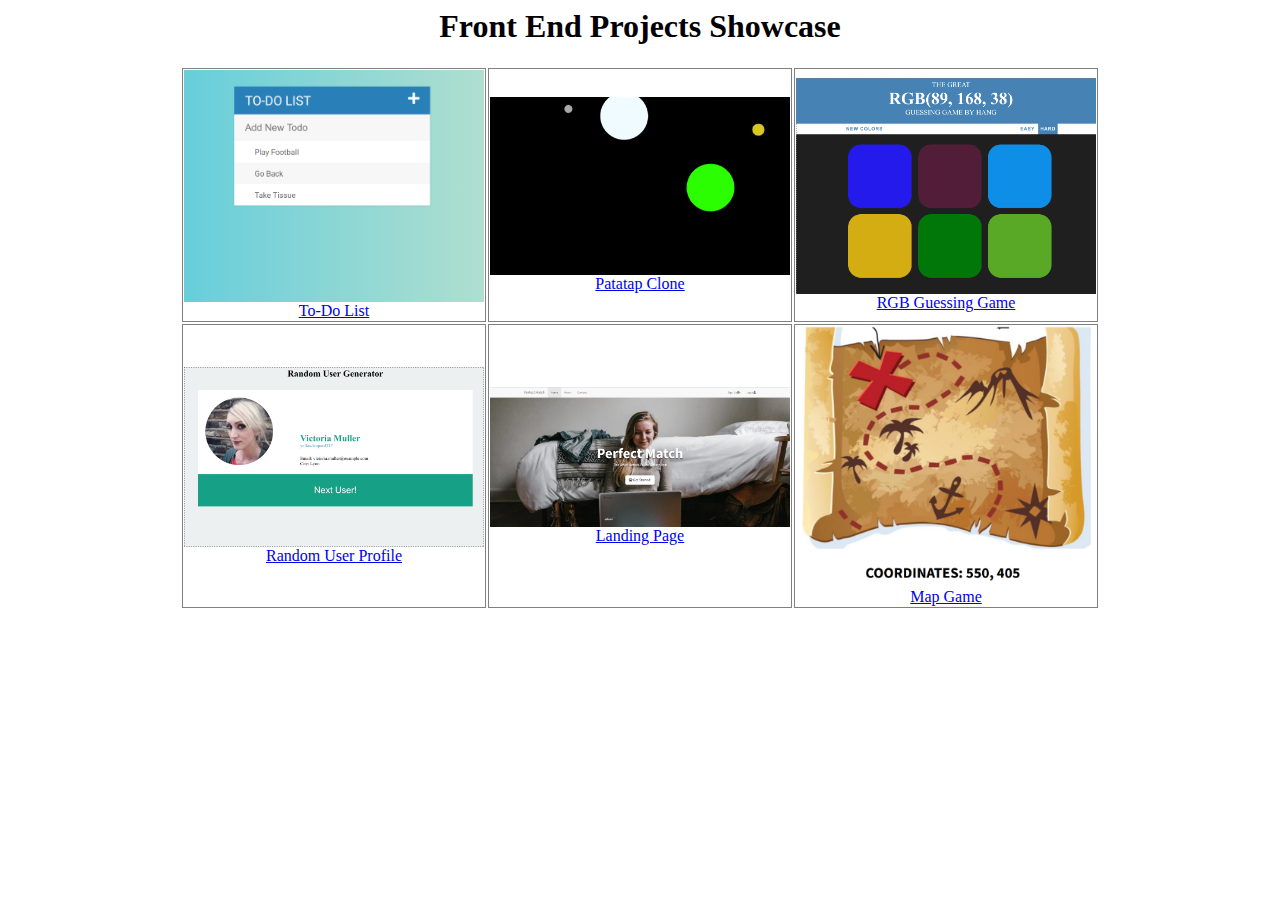
<file: index.html>
<html>
	<head>
		<title>Showcase</title>
		<link rel="stylesheet" href="assets/css/index.css">
		<script src="assets/js/index.js"></script>
	</head>
	<body>
		<h1>Front End Projects Showcase</h1>
		<table>
			<tr>
				<td>
					<a href="To-DoList/index.html"><img src="assets/images/toDoList.png" alt="">To-Do List</a>
				</td>
				<td>
					<a href="PatatapClone/circles.html"><img src="assets/images/patatapClone.png" alt="">Patatap Clone</a>
					
				</td>
				<td>
					<a href="RGBGuessingGame/rgb.html"><img src="assets/images/rGBGuessingGame.png" alt="">RGB Guessing Game</a>
					
				</td>
			</tr>
			<tr>
				<td>
					<a href="RandomUserProfile/random-user-profile.html"><img src="assets/images/randomUserProfile.png" alt="">Random User Profile</a>
				</td>
				<td>
					<a href="LandingPage/landing-page.html">
						<img src="assets/images/landingPage.png" alt="">
						Landing Page
					</a>
				</td>
				<td>
					<a href="MapGame/mapGame.html"><img src="assets/images/mapGame.png" alt="">Map Game</a>
				</td>
			</tr>
		</table>
	
		
		
		
		
	</body>
</html>
</file>
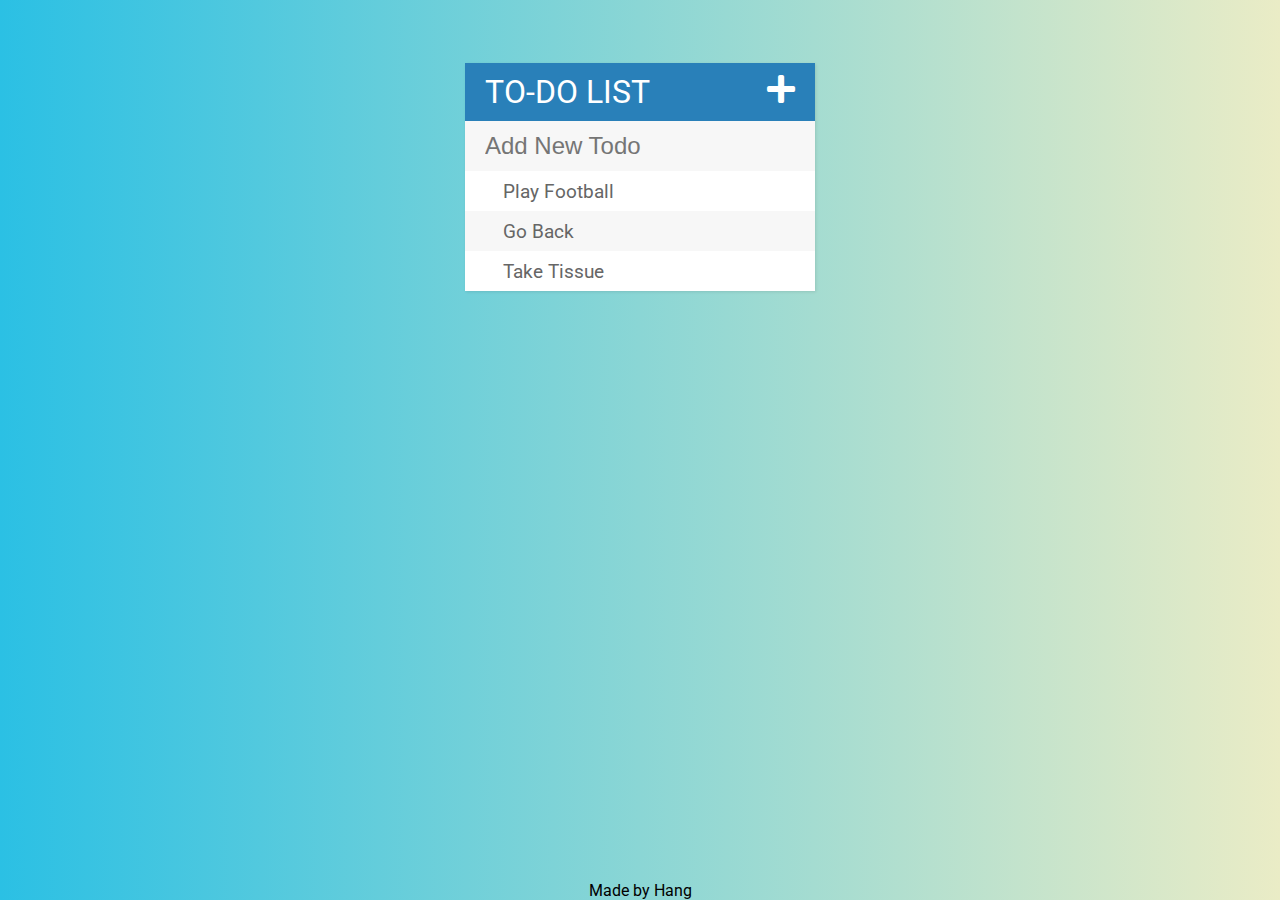
<file: To-DoList/index.html>
<html>
	<head>
		<title>To Do List</title>
		<link href="https://fonts.googleapis.com/css?family=Roboto" rel="stylesheet">
		<link rel="stylesheet" href="assets/css/lib/fontawesome/css/fontawesome-all.min.css">
		<link rel="stylesheet" href="assets/css/todo.css">
		<script src="assets/js/todo.js"></script>
	</head>
	<body>
		<div id="todoList">
			<div id="header">To-do list<i class="fas fa-plus"></i></div>
			<input id="todoInput" type="text" placeholder="Add New Todo">
			<ul>
				<li id="0"><span><i class="far fa-trash-alt"></i></span><span class="taskName">Play football</span></li>
				<li id="1"><span><i class="far fa-trash-alt"></i></span><span class="taskName">Go back</span></li>
				<li id="2"><span><i class="far fa-trash-alt"></i></span><span class="taskName">Take tissue</span></li>
			</ul>
		</div>
		<footer>Made by Hang</footer>	

	</body>
</html>
</file>
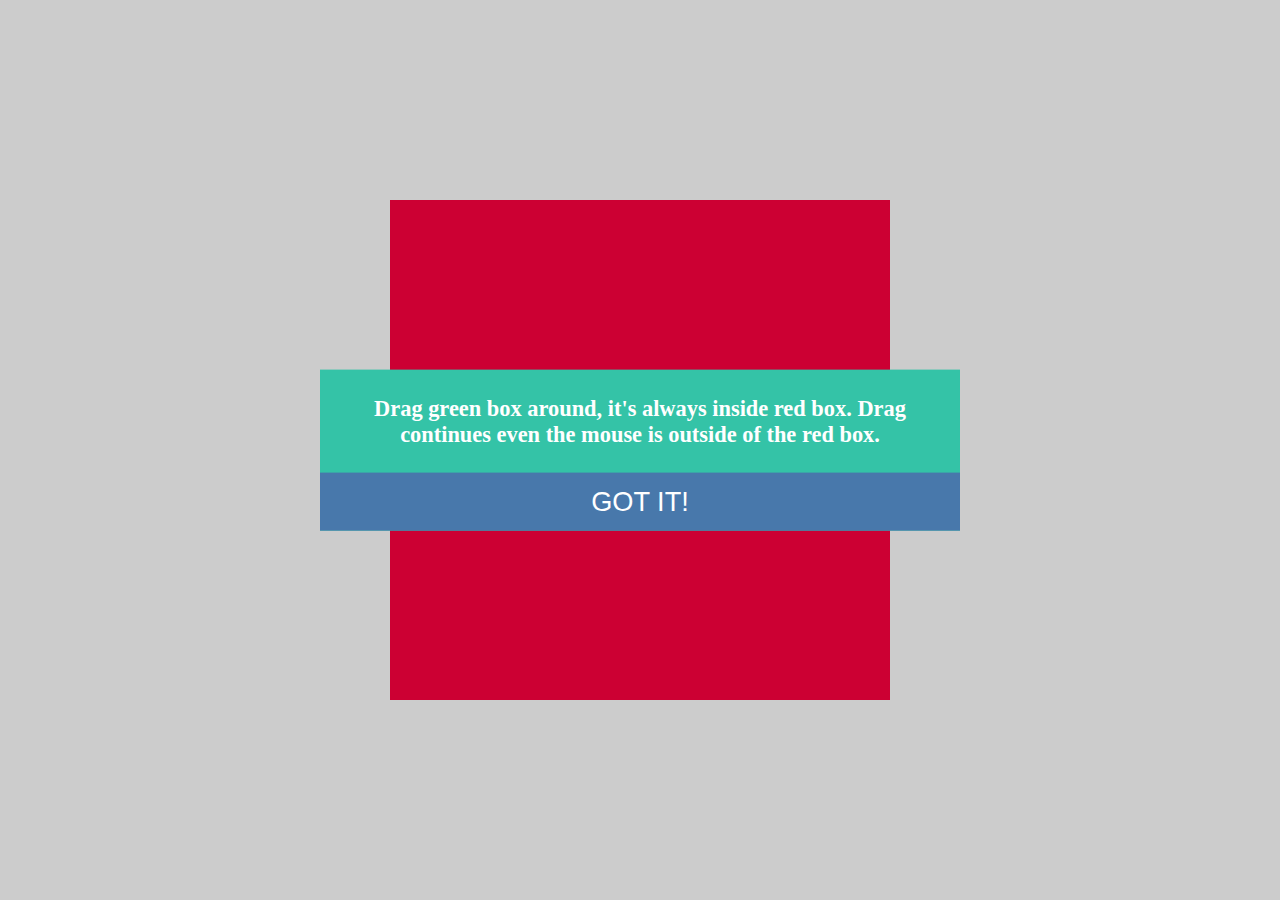
<file: InnerBox/innerBox.html>
<html>
	<head>
		<title>Inner Box</title>
		<link rel="stylesheet" href="assets/css/innerBox.css">
		<script src="assets/js/innerBox.js"></script>
		<meta charset="utf-8" />

	</head>
	<body>
		<div id="dialog">
			<p>Drag green box around, it's always inside red box. Drag continues even the mouse is outside of the red box.</p>
			<button>Got it!</button>
		</div>
		<div id="redBox">
			<div id="greenBox">
				<div id="distance"></div>
			</div>
		</div>
	</body>
</html>
</file>
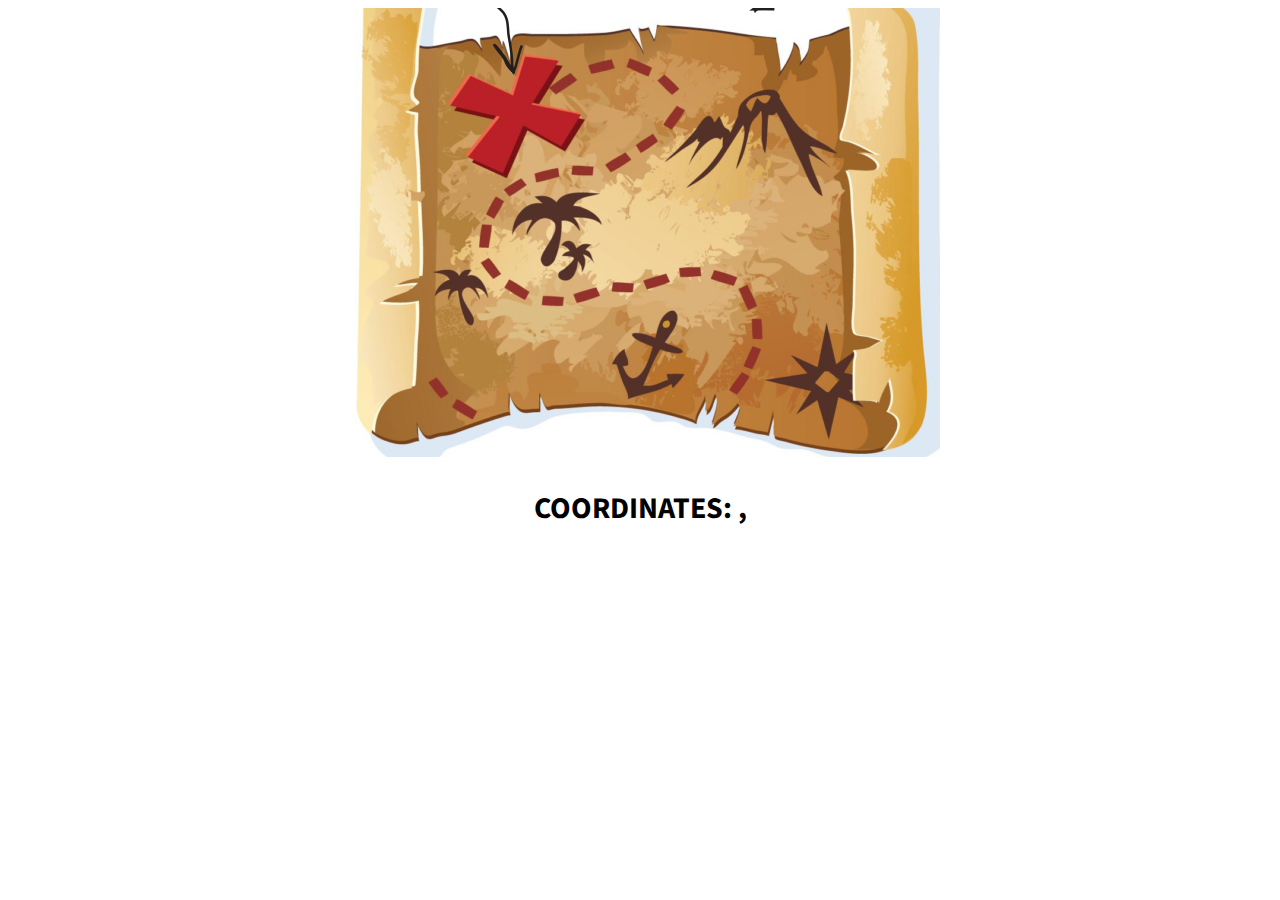
<file: MapGame/mapGame.html>
<html>
	<head>
		<title>Map Game</title>
		<link rel="stylesheet" href="mapGame.css">
		<link href="https://fonts.googleapis.com/css?family=Source+Sans+Pro:400,700" rel="stylesheet">
		<script src="mapGame.js"></script>
	</head>
	<body>
		<div>
			<img src="map.png" alt="">
		</div>
		<p>Coordinates: <span></span>, <span></span></p>
		
	</body>
</html>
</file>
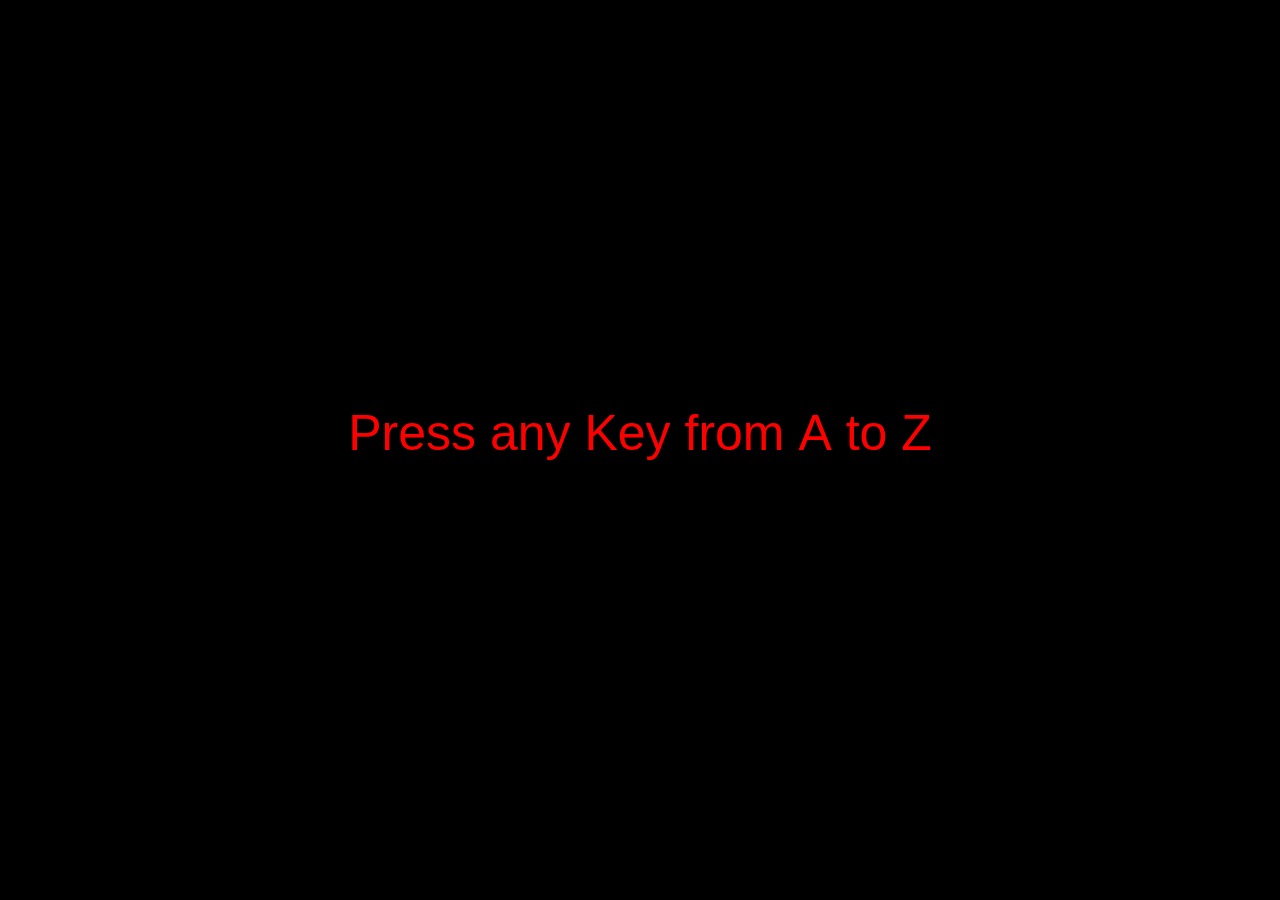
<file: PatatapClone/circles.html>
<html>
	<head>
		<title>Circles</title>
		<link rel="stylesheet" href="assets/css/circles.css">
		<script type="text/javascript" src="assets/js/lib/paper-full.min.js"></script>
		<script type="text/javascript" src="assets/js/lib/howler.min.js"></script>
		<script type="text/javascript" src="assets/js/circles.js"></script>
	</head>
	<body>
		<canvas id="myCanvas" resize></canvas>
	</body>
</html>
</file>
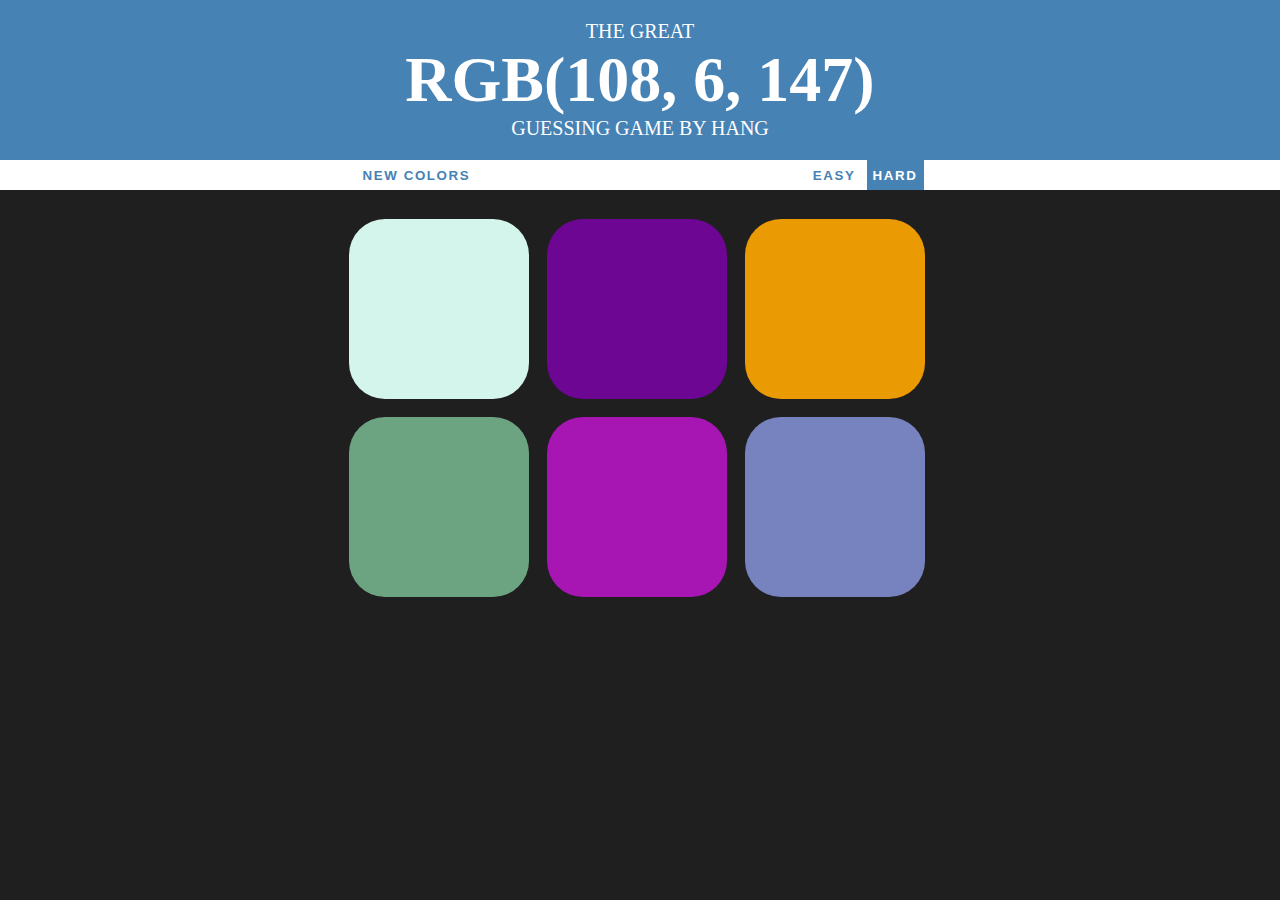
<file: RGBGuessingGame/rgb.html>
<html>
	<head>
		<title>RGB Color Practitioner</title>
		<link rel="stylesheet" href="rgb.css">
		<script src="rgb.js"></script>
	</head>
	<body>
		<div id="title">
			<span>The great</span>
			<h1>RGB</h1>
			<span>Guessing game By Hang</span>
		</div>
		<!-- <div id="stripe">
			<span id="left">New colors</span>
			<span id="message"></span>
			<span id="right">
				<span>easy</span>
				<span>hard</span>	
			</span>
		</div> -->
		<div id="stripe">
			<button id="left">New colors</button>
			<span id="message"></span>
			<button>easy</button>
			<button class="difficulty-selected">hard</button>	
		</div>
		<div id="palette">
			<div></div>
			<div></div>
			<div></div>
			<div></div>
			<div></div>
			<div></div>
		
		</div>
	</body>
</html>
</file>
<file: assets/css/index.css>
table {
	text-align: center;
	margin: auto;
}

td img {
	width: 300px;
	display: block;
}

td {
	border: 1px gray solid;
}

h1 {
	text-align: center;
}

a:hover {

}
</file>
<file: To-DoList/assets/css/todo.css>
body {
	font-family: Roboto, sans-serif;
	background: #2BC0E4;  /* fallback for old browsers */
    background: -webkit-linear-gradient(to left, #EAECC6, #2BC0E4);  /* Chrome 10-25, Safari 5.1-6 */
    background: linear-gradient(to left, #EAECC6, #2BC0E4); /* W3C, IE 10+/ Edge, Firefox 16+, Chrome 26+, Opera 12+, Safari 7+ */
}
div#todoList {
	width: 25%;
	min-width: 350px;
	margin: 5% auto;
	box-shadow: 1px 1px 3px rgba(0,0,0,.1);
	background-color: #F7F7F7;
}

div#header {
	text-transform: uppercase;
	color: white;
	font-size: 2em;
	background-color: #2980B9;
	padding: 10px 20px;
}

div#header > i {
	float: right;
}
input#todoInput {
	display: block;
	border: none;
	width: 100%;
	height: 50px;
	font-size: 1.5em;
	padding: 10px 20px;
	color: #2980B9;
	background-color: #F7F7F7;
 	transition-property: opacity, height, padding;
	transition-duration: 0.3s;
	-webkit-transition-property: opacity, height, padding;
	-webkit-transition-duration: 0.3s;
	-moz-transition-property: opacity, height, padding;
	-moz-transition-duration: 0.3s;
}
input#todoInput:focus {
	background-color: white;
	outline: none;
	border: solid 2px #2980B9;
}
div#todoList > ul {
	padding: 0;
	margin: 0;
}
div#todoList > ul > li {
	background-color: #f7f7f7;
	color: #666;
	list-style-type: none;
	height: 40px;
	display: flex;
}

div#todoList > ul > li:nth-of-type(2n+1) {
	background-color: white;
}
.taskName {
	font-size: 1.2em;
	text-transform: capitalize;
	padding-left: 20px;
	width: 100%;
	display: flex;
    align-items: center;
}

div#todoList > ul > li i {
	color: transparent;
}

div#todoList > ul > li span:nth-of-type(1) {
	display: flex;
	align-items: center;
	justify-content: center;
	width: 20px;
	transition-property: background-color, width;
	transition-duration: 0.2s;
	-webkit-transition-property: background-color, width;
	-webkit-transition-duration: 0.2s;
	-moz-transition-property: background-color, width;
	-moz-transition-duration: 0.2s;
}

div#todoList > ul > li:hover span:nth-of-type(1) {
	width: 40px;
	background-color: red;
}

div#todoList > ul > li:hover i {
	color: white;
}

.completed {
	text-decoration: line-through;
	color: gray;
}

footer {
	position: absolute;
	bottom: 0;
	left: 50%;
	transform: translate(-50%, 0);
}
</file>
<file: InnerBox/assets/css/innerBox.css>
body {
	background-color: #cccccc;
}
#redBox {
	/*border: #4878AB solid 2px;*/
	width: 500px;
	height: 500px;
	box-sizing: border-box;
	-moz-box-sizing: border-box;
	-webkit-box-sizing: border-box;
	background-color: #cc0033;
	position: absolute;
	top: 50%;
	left: 50%;
	transform: translate(-50%, -50%);
	z-index: 0;
}
#greenBox {
	background-color:  #34C3A7;
	/*border: 2px #4878AB solid;*/
	width: 50px;
	height: 50px;
	box-sizing: border-box;
	-moz-box-sizing: border-box;
	-webkit-box-sizing: border-box;
	position: relative;
	top: 50%;
	left: 50%;
	transform: translate(-50%, -50%);
}
#distance {
	text-align: center;
	position: relative;
	top: 50%;
	transform: translateY(-50%);
	user-select: none;
	-moz-user-select: none;
	-webkit-user-select: none;
	-ms-user-select: none;
	font-size: 2em;
	font-weight: bold;
	color: white;
}
#greenBox:hover {
	background-color:  #66ff99;
	cursor: grab;
	cursor: -moz-grab;
	cursor: -webkit-grab;
}
#dialog {
	user-select: none;
	-moz-user-select: none;
	-webkit-user-select: none;
	-ms-user-select: none;
	text-align: center;
	border: none;
	background-color: #34C3A7;
	font-weight: bold;
	padding: 0;
	color: white;
	position: absolute;
	top:50%;
	left: 50%;
	transform: translate(-50%, -50%);
	display: block;
	z-index: 1;
}

#dialog button {
	display: block;
	width: 100%;
	outline: none;
	background-color: #4878AB;
	border: none;
	padding: 2% 3%;
	color: white;
	font-size: 1.7em;
	text-transform: uppercase;
}
#dialog p {
	font-size: 1.4em;
	margin: 4% 3%;
	font-weight: bold;
}
.grabbing, .grabbing * {
	cursor: grabbing; 
	cursor: -moz-grabbing;
	cursor: -webkit-grabbing;
}
</file>
<file: MapGame/mapGame.css>
img {
    display: block;
	margin: auto;
}
/*
div {
	text-align: center;
}*/
p {
	/*color: red;*/
    /*display: block;*/
	font-size: 30px;
	font-family: "Source Sans Pro";
	font-weight: 700;
	text-align: center;
	text-transform: uppercase;
}
</file>
<file: PatatapClone/assets/css/circles.css>
canvas{
	background-color: black;
	width: 100%;
	height: 100%;
}

body{
	margin: 0;
}
</file>
<file: RGBGuessingGame/rgb.css>
body {
	text-transform: uppercase;
	margin: 0;/*use margin 0 to remove white stripe*/
	background-color: #201F20;/*use body to have black color to remove white block under palette*/
}

h1 {
	font-size: 4rem;
	margin: 0;
}

#title > span {
	font-size: 20px;
}

#title {
	background-color: steelblue;
	text-align: center;
	margin-bottom: 0;
	color: white;
	padding: 20px 0;
}

#stripe {
	text-align: center;
	height: 30px;
	font-size: 1.3rem;
	background-color: white;
}
#message {
	display: inline-block;
	width: 25%;
}

#stripe > button{
	height: 100%;
	border: none;
	background: white;
	color: steelblue;
	font-weight: bold;
	letter-spacing: .1rem;
	text-transform: uppercase;
	outline: none;
	transition: all 0.3s;
	-webkit-transition: all 0.3s;
	-moz-transition: all 0.3s;
	-o-transition: all 0.3s;
	-ms-transition: all 0.3s;

}

#stripe > button:hover,
#stripe > button.difficulty-selected{
	background-color: steelblue;
	color: white;
}


#palette{
	padding-top: 20px;
	max-width: 600px;
	margin: auto;/*centralize inner boxes*/
}
#palette > div {
	/*display: inline-block;*/
	width: 30%;/*30% of browser width*/
	float: left;/*make div a inline element, remove white space between boxes */
	padding: 15% 0;/*top 15% + bottom 15% = 30%*/
	margin: 1.5%;
	border-radius: 20%;
}

.transition-effect {
	transition-duration: 0.6s;
	transition-property: background;
	-webkit-transition: background 0.6s;
	-moz-transition: background 0.6s;
	-o-transition: background 0.6s;
	-ms-transition: background 0.6s;
}
</file>
